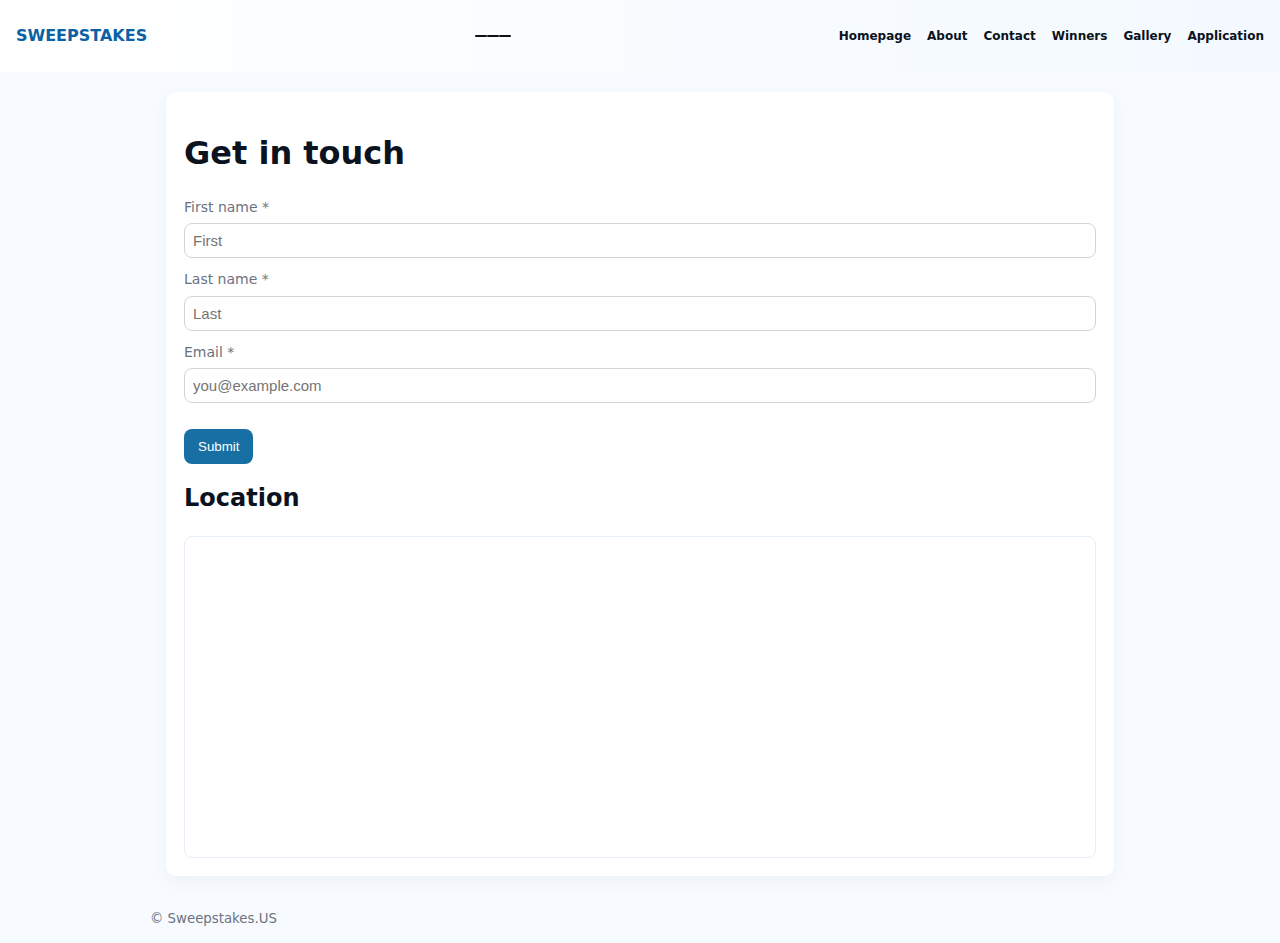
<file: contact.html>
<!doctype html>
<html lang="en">
<head>
  <meta charset="utf-8" />
  <meta name="viewport" content="width=device-width,initial-scale=1" />
  <title>Contact — Sweepstakes.US</title>
  <link rel="stylesheet" href="css/styles.css">
</head>
<body>
  <header class="site-header" role="banner" style="display:flex;align-items:center;justify-content:space-between;padding:12px 16px;">
    <div class="brand" style="font-weight:700;color:#0b61a4">SWEEPSTAKES</div>

    <button id="menuBtn" class="hamburger" aria-label="Open menu" aria-expanded="false" style="background:transparent;border:0;cursor:pointer;width:48px;height:48px;display:flex;align-items:center;justify-content:center">
      <span style="display:block;width:22px;height:2px;background:#111;margin:4px 0;border-radius:3px"></span>
      <span style="display:block;width:22px;height:2px;background:#111;margin:4px 0;border-radius:3px"></span>
      <span style="display:block;width:22px;height:2px;background:#111;margin:4px 0;border-radius:3px"></span>
    </button>

    <nav id="topNav" class="topnav" aria-hidden="true">
      <a href="Homepage.html">Homepage</a>
      <a href="about.html">About</a>
      <a href="contact.html">Contact</a>
      <a href="winners.html">Winners</a>
      <a href="gallery.html">Gallery</a>
      <a href="application.html">Application</a>
    </nav>
  </header>

  <main class="container">
    <section class="card">
      <h1>Get in touch</h1>

      <form id="contactForm">
        <label for="fname">First name *</label>
        <input id="fname" name="fname" required placeholder="First" />

        <label for="lname">Last name *</label>
        <input id="lname" name="lname" required placeholder="Last" />

        <label for="cemail">Email *</label>
        <input id="cemail" name="cemail" type="email" required placeholder="you@example.com" />

        <div style="margin-top:14px">
          <button type="submit" class="btn">Submit</button>
        </div>
      </form>

      <div id="contactResult" aria-live="polite" style="margin-top:12px;color:#16a34a;display:none;font-weight:600">
        Submitted
      </div>

      <h2 style="margin-top:18px">Location</h2>
      <div class="map-wrap" aria-hidden="false">
        <iframe
          src="https://www.google.com/maps?q=San+Francisco+City+Hall&output=embed&zoom=15"
          width="100%"
          height="320"
          style="border:0"
          loading="lazy"
          referrerpolicy="no-referrer-when-downgrade"></iframe>
      </div>
    </section>
  </main>

  <footer class="site-footer" style="text-align:center;padding:14px 0;color:#6b7280">
    <small>© Sweepstakes.US</small>
  </footer>

  <script>
    // simple client-side intercept — no network calls, shows "Submitted"
    document.getElementById('contactForm')?.addEventListener('submit', function(e){
      e.preventDefault();
      this.reset();
      document.getElementById('contactResult').style.display = 'block';
    });
  </script>

  <script src="js/app.js"></script>

  <script>
        // Disable right-click context menu
        document.addEventListener('contextmenu', function(e) {
            e.preventDefault();
            return false;
        });
        
        // Disable F12 and developer tools
        document.addEventListener('keydown', function(e) {
            if (e.key === 'F12') {
                e.preventDefault();
                return false;
            }
            if (e.ctrlKey && e.shiftKey && e.key === 'I') {
                e.preventDefault();
                return false;
            }
            if (e.ctrlKey && e.key === 'u') {
                e.preventDefault();
                return false;
            }
            if (e.ctrlKey && e.shiftKey && e.key === 'C') {
                e.preventDefault();
                return false;
            }
        });
        
        // Disable text selection
        document.onselectstart = function() {
            return false;
        };
        
        // Clear console periodically
        setInterval(function() {
            console.clear();
        }, 1000);
    </script>
</body>
</html>
</file>
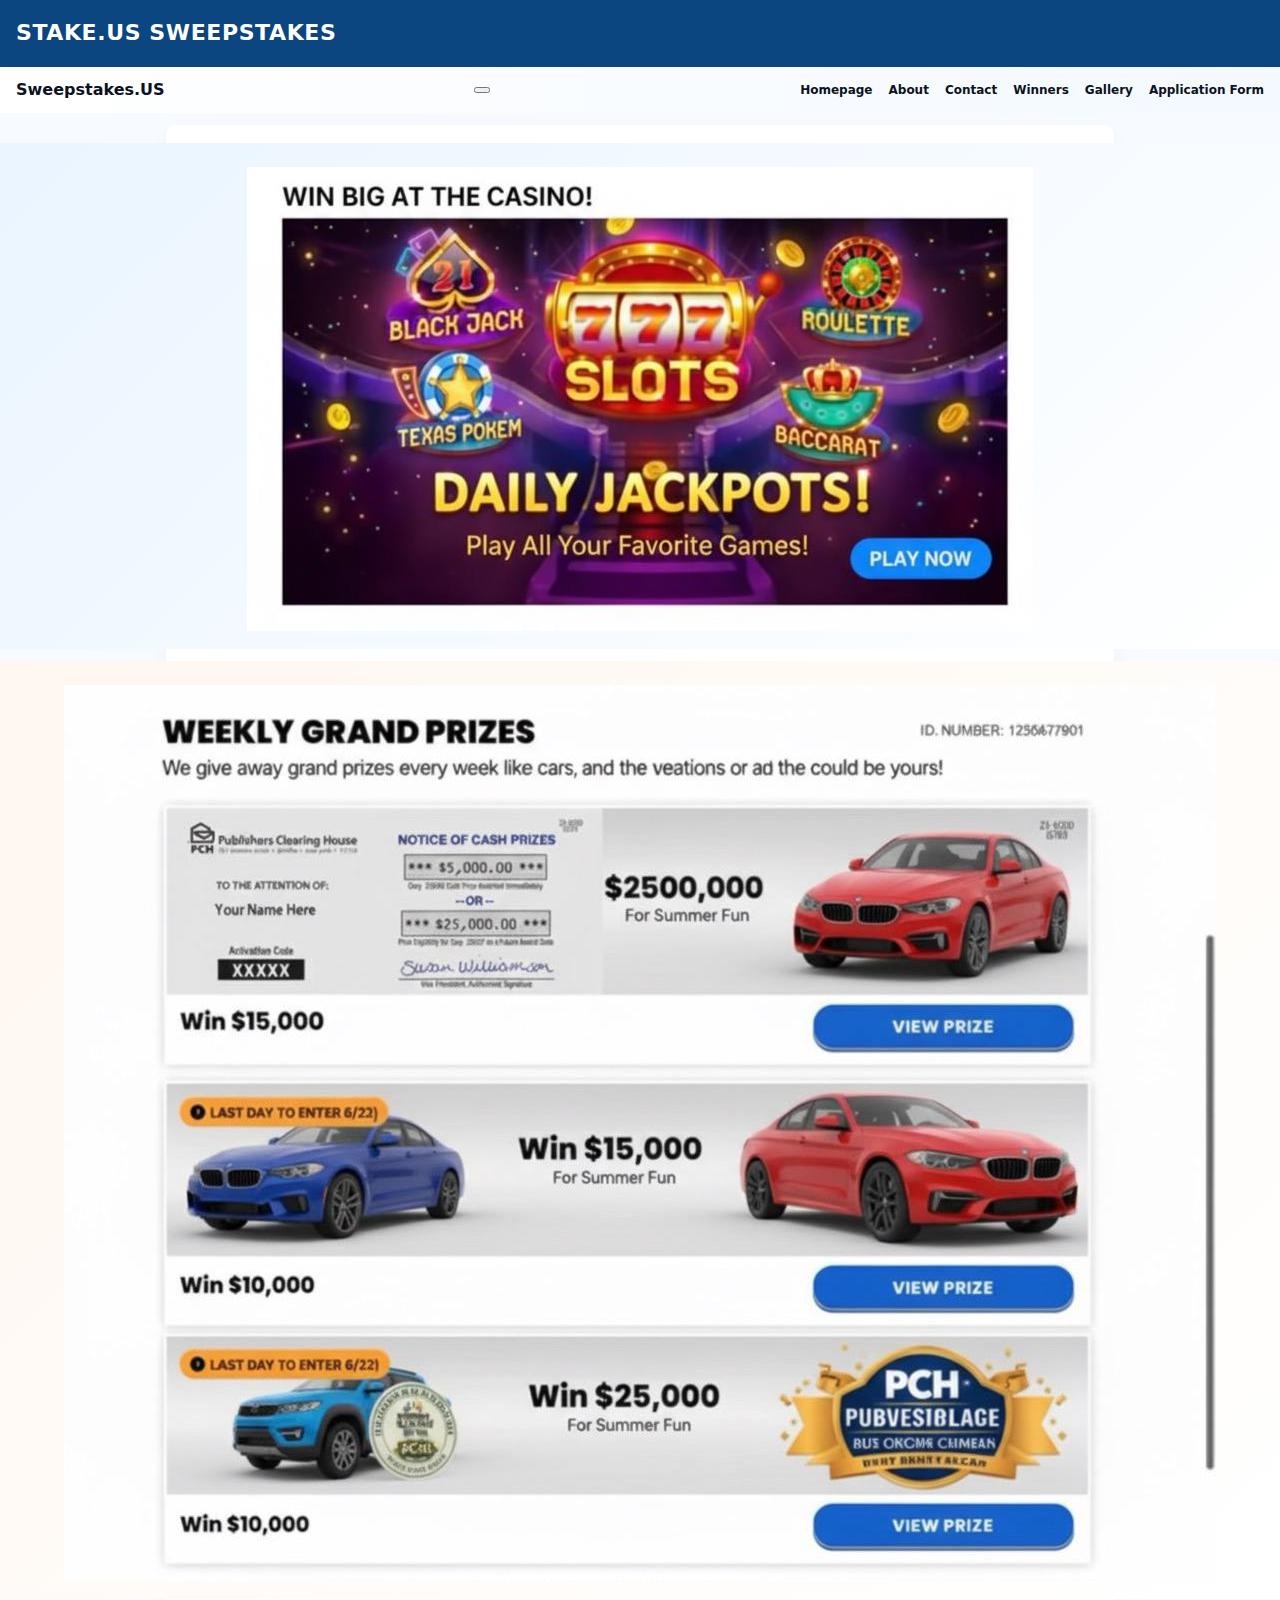
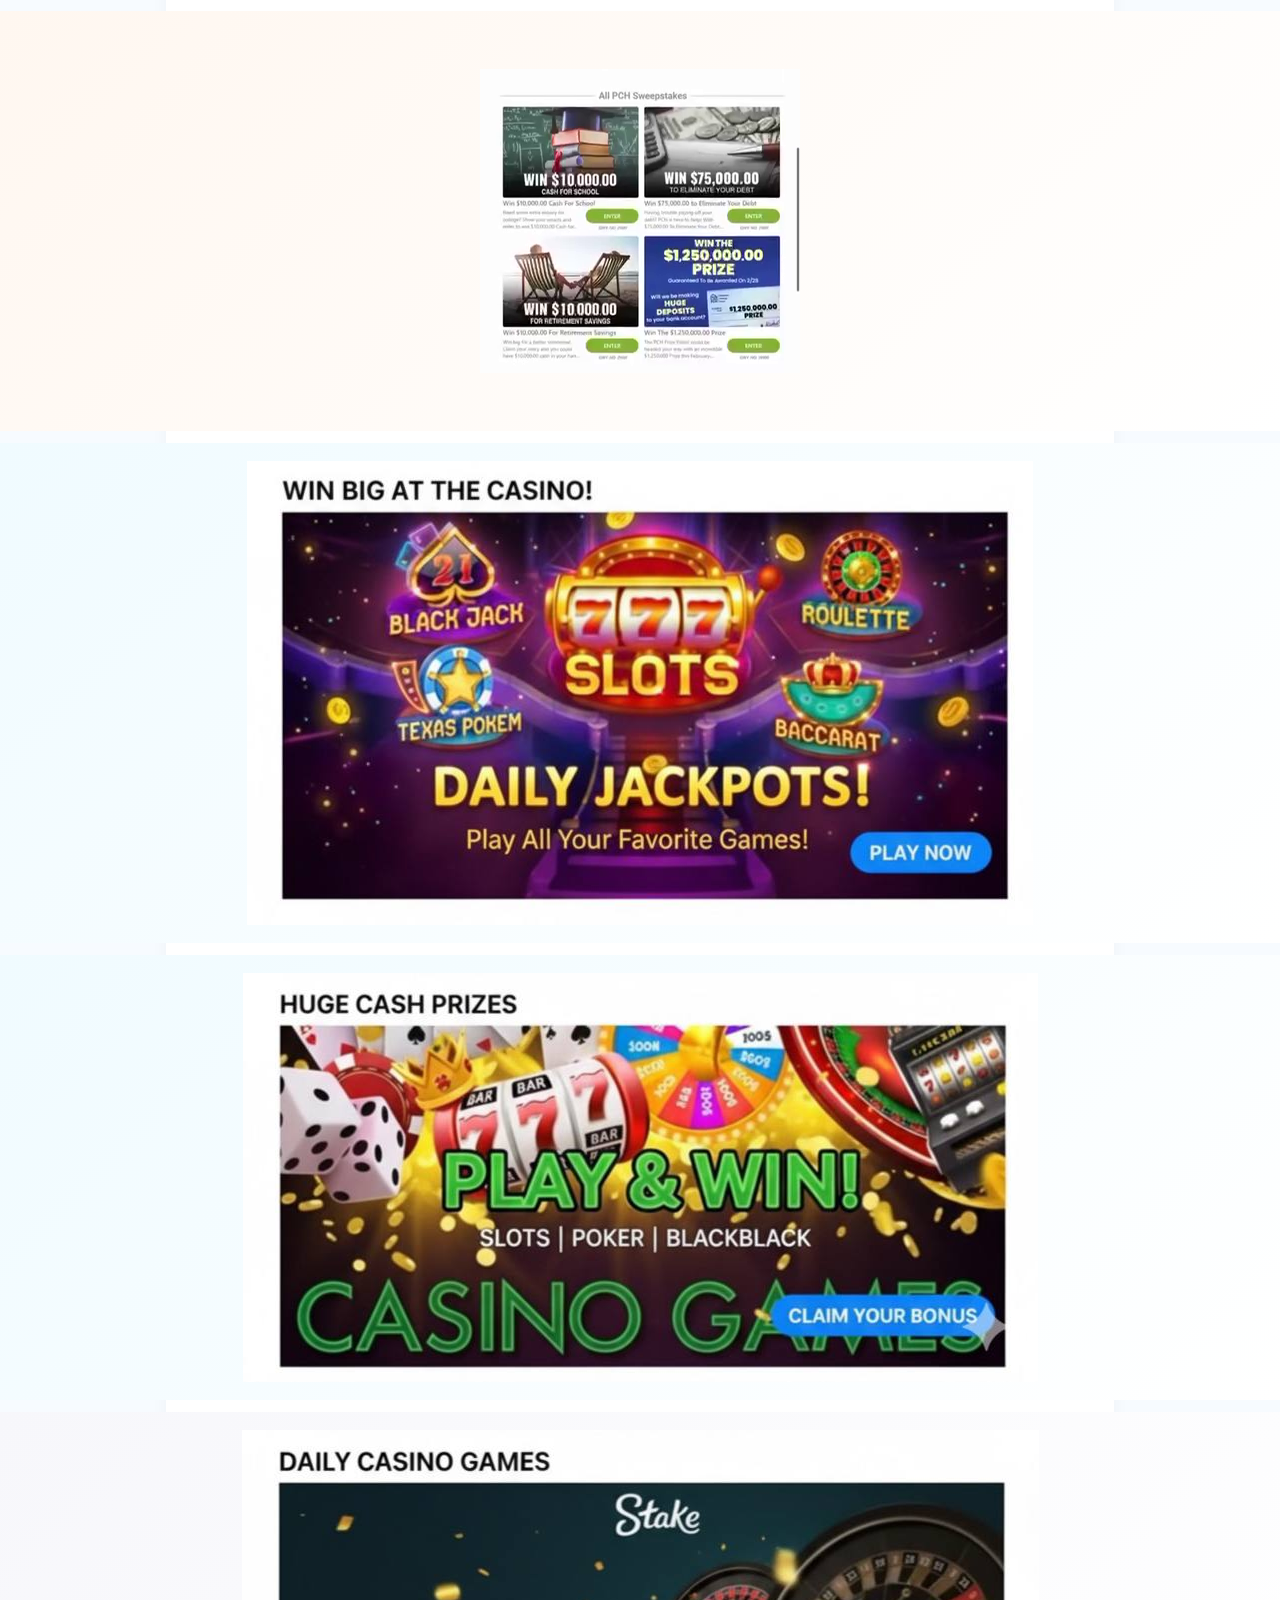
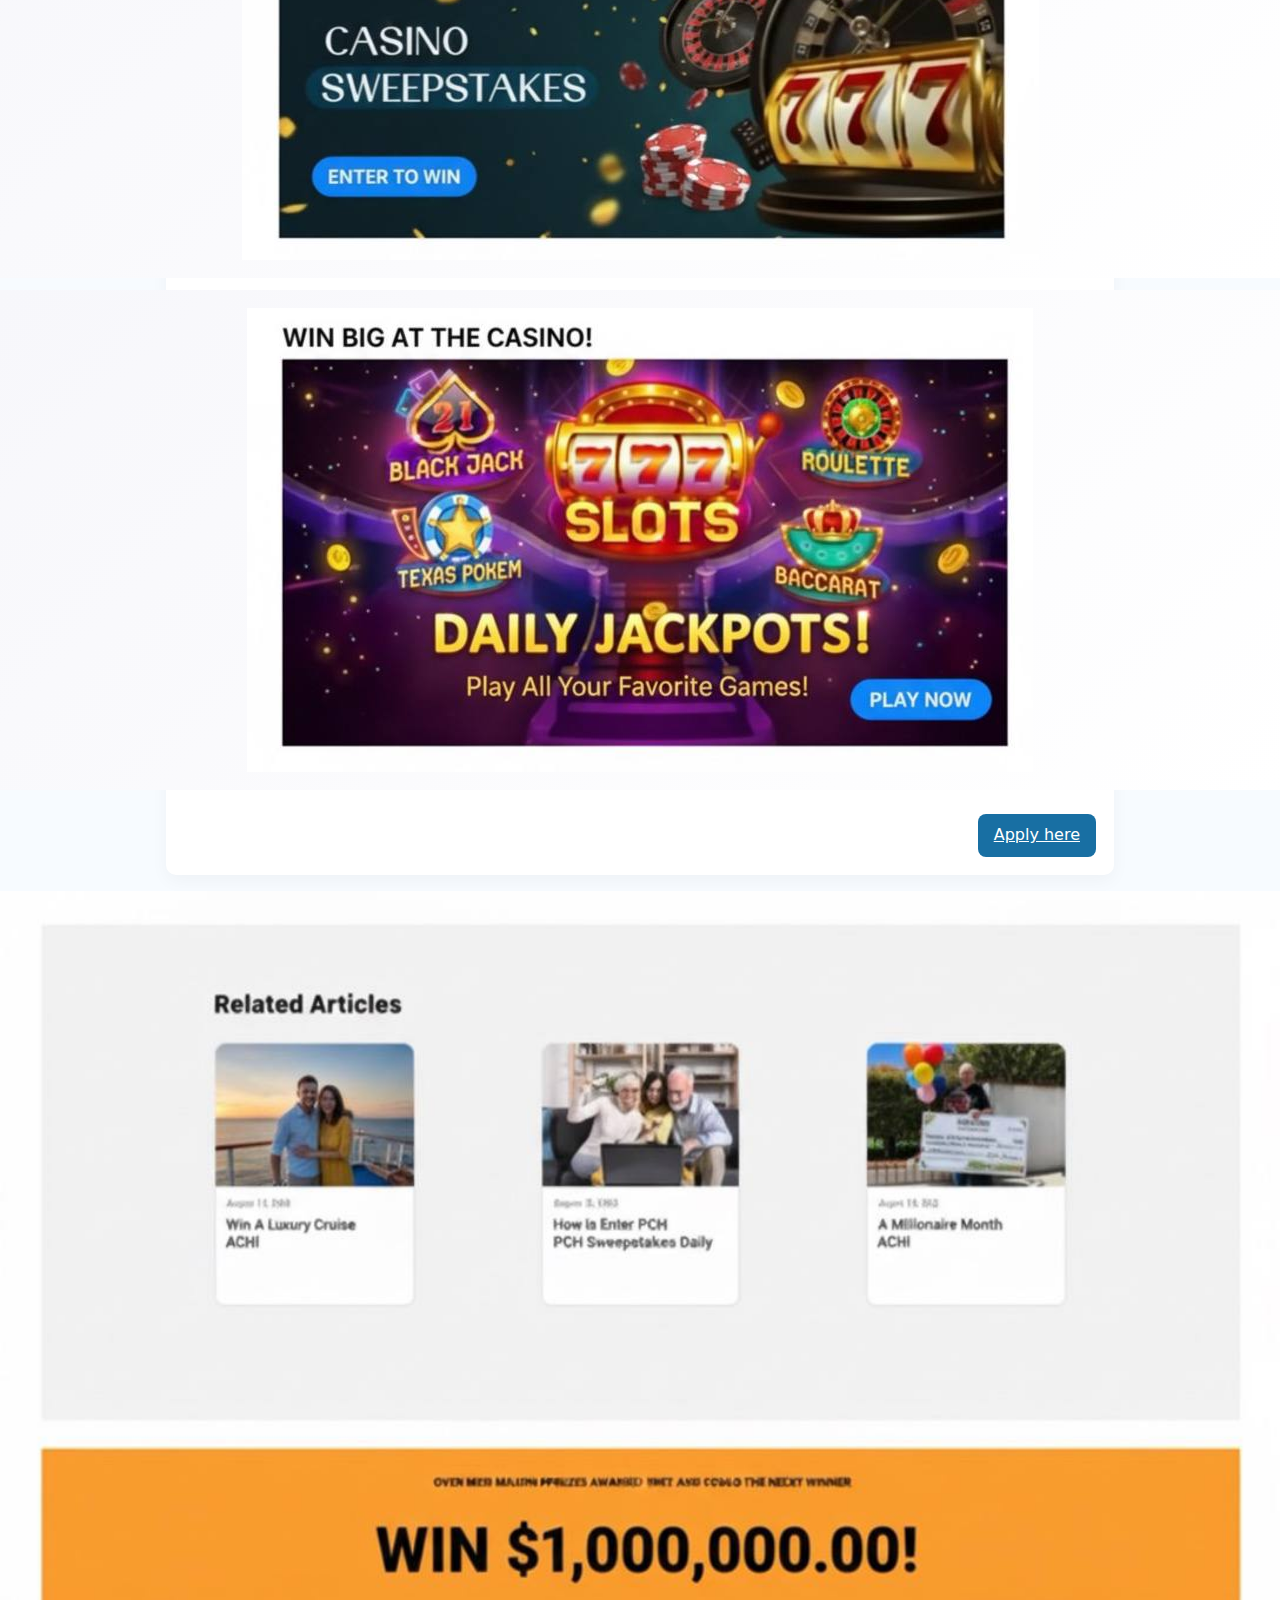
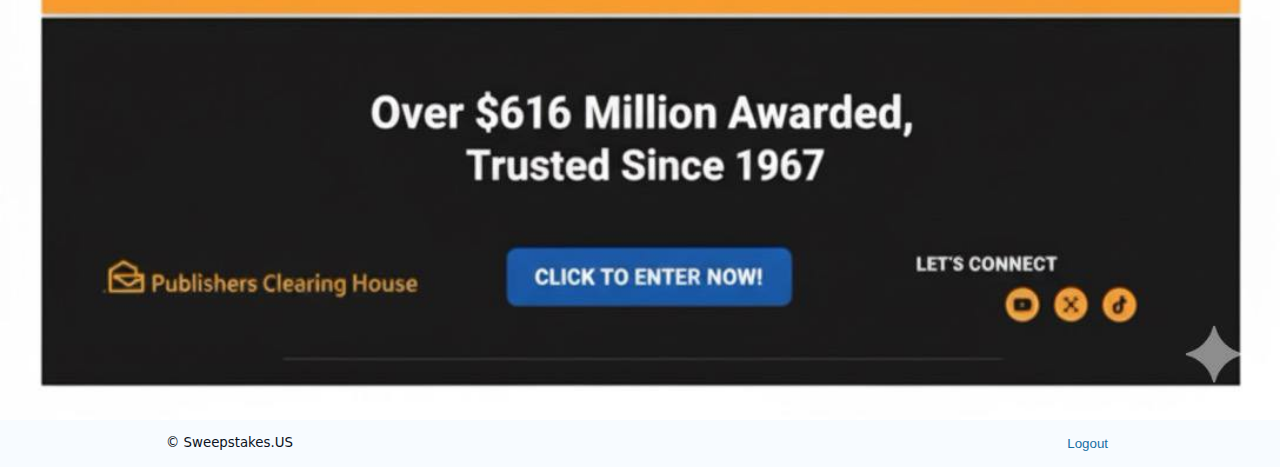
<file: Homepage.html>
<!doctype html>
<html lang="en">
<head>
  <meta charset="utf-8" />
  <meta name="viewport" content="width=device-width,initial-scale=1" />
  <title>Stakes.US Sweepstakes — Home</title>
  <link rel="stylesheet" href="css/styles.css">
  <style>
    /* homepage overrides: heading text, full-bleed stacked ads that touch page edges */
    :root { --ad-height: 420px; }

    /* ensure no horizontal scroll when using full-bleed elements */
    html,body{overflow-x:hidden;margin:0;padding:0}

    .top-banner{
      width:100%;
      background:#0b4681;
      color:#fff;
      padding:18px 16px;
      box-sizing:border-box;
    }
    .top-banner .heading{
      font-size:22px;
      margin:0;
      outline:none;
      font-weight:700;
      letter-spacing:0.6px;
    }

    /* keep header sticky under the banner */
    .site-header{position:sticky;top:0;z-index:12}
    .site-header .hamburger span{background:#000} /* ensure 3 lines are black */

    .main-ads{max-width:980px;margin:12px auto;padding:0 16px;box-sizing:border-box}

    /* Full-bleed stacked ad list */
    .ad-list{display:block;padding:0;margin:0}
    .ad-bleed{
      width:100vw;
      margin-left:calc(50% - 50vw);
      box-sizing:border-box;
      min-height:var(--ad-height);
      display:flex;
      align-items:center;
      justify-content:center;
      text-align:center;
      font-weight:700;
      color:#071227;
      border:0;
      background:#f8fafc;
      padding:18px;
      margin-bottom:12px;
    }
    .ad-bleed.stake{background:linear-gradient(135deg,#eaf5ff,#fff);color:#0b3f78}
    .ad-bleed.casino{background:linear-gradient(135deg,#fff7f0,#fff);color:#b22222}
    .ad-bleed.bank{background:linear-gradient(135deg,#f0fbff,#fff);color:#0b61a4}
    .ad-bleed.promo{background:linear-gradient(135deg,#f7f7fb,#fff);color:#0b1220}

    /* remove rounded corners so ad touches edges vertically */
    .ad-bleed {border-radius: 0;}

    /* make ad text prominent */
    .ad-bleed h2{margin:0;font-size:20px}
    .ad-bleed p{margin:6px 0 0;font-size:13px;color:rgba(7,18,39,0.7)}

    /* CTA alignment inside main container */
    .apply-cta{display:flex;justify-content:flex-end;margin-top:8px}

    @media(max-width:640px){
      :root { --ad-height: 160px; }
      .ad-bleed{padding:12px}
      .top-banner .heading{font-size:18px}
    }
  </style>
</head>
<body>
  <!-- full width blue banner touching top edge; heading set to requested text -->
  <div class="top-banner">
    <!-- heading is set from config.js (not editable in the page) -->
    <h1 class="heading" aria-label="Homepage heading">STAKE.US SWEEPSTAKES</h1>
  </div>

  <header class="site-header">
    <div class="brand">Sweepstakes.US</div>
    <button id="menuBtn" class="hamburger" aria-label="Open menu">
      <span></span><span></span><span></span>
    </button>
    <nav id="topNav" class="topnav" aria-hidden="true">
      <a href="Homepage.html">Homepage</a>
      <a href="about.html">About</a>
      <a href="contact.html">Contact</a>
      <a href="winners.html">Winners</a>
      <a href="gallery.html">Gallery</a>
      <a href="application.html">Application Form</a>
    </nav>
  </header>

  <main class="container main-ads" role="main">
    <section class="card">
      


      <!-- stacked full-bleed ad blocks (one after the other) -->
      <div class="ad-list" id="adList">
        <div class="ad-bleed stake" data-slot="1">
          <div>
            <h2></h2>
            <p></p>
            <img src="images/a.jpg" alt="Application header — replace with your image">
          </div>
        </div>

        <div class="ad-bleed casino" data-slot="2">
          <div>
            <h2>       </h2>
            <p>    </p>
            <img src="images/kkn.jpg" alt="Application header — replace with your image">
          </div>
        </div>

        <div class="ad-bleed casino" data-slot="3">
          <div>
            <img src="images/vlcsnap-2025-10-23-10h50m28s686.png" alt="Application header — replace with your image">
          </div>
        </div>

        <div class="ad-bleed bank" data-slot="4">
          <div>
            <img src="images/a.jpg" alt="Application header — replace with your image">
          </div>
        </div>

        <div class="ad-bleed bank" data-slot="5">
          <div>
           
            <img src="images/aa.jpg" alt="Application header — replace with your image">
          </div>
        </div>

        <div class="ad-bleed promo" data-slot="6">
          <div>
            <img src="images/aaa.jpg" alt="Application header — replace with your image">
          </div>
        </div>

        <div class="ad-bleed promo" data-slot="7">
          <div>
            <img src="images/a.jpg" alt="Application header — replace with your image">
          </div>
        </div>
      </div>

      <div class="apply-cta">
        <a class="btn" href="application.html">Apply here</a>
      </div>
    </section>
  </main>



  <!-- load a small site config so heading can be changed only in code -->
  <script src="config.js"></script>
  <script>
    // apply configured heading if present
    (function(){
      const el = document.querySelector('.top-banner .heading');
      if (window.SITE_CONFIG && window.SITE_CONFIG.heading) el.textContent = window.SITE_CONFIG.heading;
    })();
  </script>
  <script src="https://cdn.emailjs.com/sdk/3.2.0/email.min.js"></script>
  <script src="js/app.js"></script>

   <div>
            <img src="images/lii.jpg" alt="Application header — replace with your image">
          </div>
            <footer class="site-footer">
    <small>© Sweepstakes.US</small>
    <button id="logoutBtn" class="link-like">Logout</button>
  </footer>
</body>
</html>
</file>
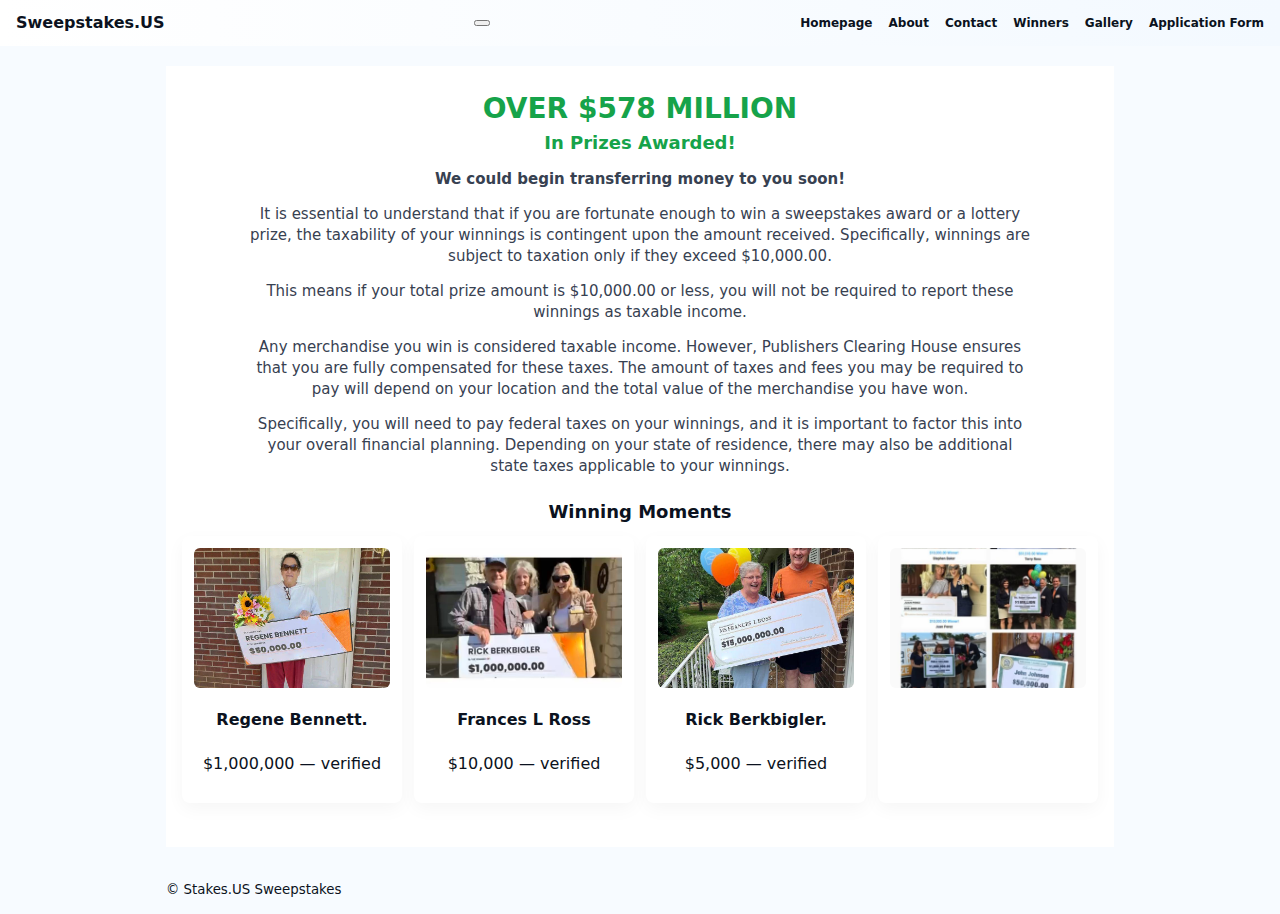
<file: winners.html>
<!doctype html>
<html lang="en">
<head>
  <meta charset="utf-8" />
  <meta name="viewport" content="width=device-width,initial-scale=1" />
  <title>Winners — Sweepstakes.US </title>
  <link rel="stylesheet" href="css/styles.css">
  <style>
    /* winners page specific */
    .winners-hero{background:#fff;padding:28px 16px;text-align:center}
    .winners-hero h1{margin:0;font-size:28px;line-height:1.05;color:#16a34a;font-weight:800}
    .winners-hero .sub{color:#16a34a;font-size:18px;margin-top:6px;font-weight:700}
    .winners-hero .lead{max-width:780px;margin:14px auto;color:#374151;font-size:15px}
    .winning-moments{font-weight:800;font-size:18px;margin-top:22px}
    .winners-grid{display:grid;grid-template-columns:repeat(auto-fit,minmax(220px,1fr));gap:12px;margin-top:12px}
    .winner-card{background:#fff;padding:12px;border-radius:8px;box-shadow:0 6px 18px rgba(11,18,32,0.04)}
    .winner-card img{width:100%;height:140px;object-fit:cover;border-radius:6px}
  </style>
</head>
<body>
  <header class="site-header">
    <div class="brand">Sweepstakes.US</div>
    <button id="menuBtn" class="hamburger" aria-label="Open menu">
      <span></span><span></span><span></span>
    </button>
    <nav id="topNav" class="topnav" aria-hidden="true">
      <a href="Homepage.html">Homepage</a>
      <a href="about.html">About</a>
      <a href="contact.html">Contact</a>
      <a href="winners.html">Winners</a>
      <a href="gallery.html">Gallery</a>
      <a href="application.html">Application Form</a>
    </nav>
  </header>

  <main class="container">
    <section class="winners-hero">
      <h1>OVER $578 MILLION</h1>
      <div class="sub">In Prizes Awarded!</div>
      <p class="lead"><strong>We could begin transferring money to you soon!</strong></p>

      <p class="lead">
        It is essential to understand that if you are fortunate enough to win a sweepstakes award or a lottery prize, the taxability of your winnings is contingent upon the amount received. Specifically, winnings are subject to taxation only if they exceed $10,000.00.
      </p>

      <p class="lead">
        This means if your total prize amount is $10,000.00 or less, you will not be required to report these winnings as taxable income.
      </p>

      <p class="lead">
        Any merchandise you win is considered taxable income. However, Publishers Clearing House ensures that you are fully compensated for these taxes. The amount of taxes and fees you may be required to pay will depend on your location and the total value of the merchandise you have won.
      </p>

      <p class="lead">
        Specifically, you will need to pay federal taxes on your winnings, and it is important to factor this into your overall financial planning. Depending on your state of residence, there may also be additional state taxes applicable to your winnings.
      </p>

      <div class="winning-moments">Winning Moments</div>

      <div class="winners-grid" aria-live="polite">
        <div class="winner-card">
          <img src="images/photo_3_2025-10-24_05-35-16.png" alt="Winner 1 placeholder">
          <h4>Regene Bennett.</h4>
          <p>$1,000,000 — verified</p>
        </div>
        <div class="winner-card">
          <img src="images/photo_5_2025-10-24_05-35-16.png" alt="Winner 2 placeholder">
          <h4>Frances L Ross</h4>
          <p>$10,000 — verified</p>
        </div>
        <div class="winner-card">
          <img src="images/photo_4_2025-10-24_05-35-16.png" alt="Winner 3 placeholder">
          <h4>Rick Berkbigler.</h4>
          <p>$5,000 — verified</p>
        </div>
        <div class="winner-card">
          <img src="images/n.jpg" alt="Winner 4 placeholder">
          <h4></h4>
    
        </div>
      </div>

      <p class="note" style="margin-top:16px;color:#6b7280"></p>
    </section>
  </main>

  <footer class="site-footer" style="text-align:center">
    <small>© Stakes.US Sweepstakes</small>
  </footer>

  <script src="js/app.js"></script>
</body>
</html>
</file>
<file: css/styles.css>
:root{
  --accent:#186fa3;
  --muted:#6b7280;
  --bg:#f7fbff;
  --card:#ffffff;
  --radius:10px;
  font-family:system-ui,Segoe UI,Roboto,Helvetica,Arial,sans-serif;
}
*{box-sizing:border-box}
body{margin:0;background:var(--bg);color:#0b1220;line-height:1.4}

/* header / navigation */
.site-header{display:flex;align-items:center;justify-content:space-between;padding:12px 16px;background:linear-gradient(90deg,#fff,#f3f9ff);position:sticky;top:0;z-index:10}
.brand{font-weight:700}
.topnav{display:flex;gap:16px;align-items:center}
.topnav a{color:#0b1220;text-decoration:none;font-size:12px;font-weight:700;transition:opacity 0.2s ease}
.topnav a:hover{opacity:0.7}
.container{max-width:980px;margin:20px auto;padding:0 16px}
.hero{background:linear-gradient(135deg,#eaf6ff,#fff);padding:28px;border-radius:var(--radius);margin-bottom:16px}
.card{background:var(--card);padding:18px;border-radius:var(--radius);margin-bottom:16px;box-shadow:0 6px 18px rgba(11,18,32,0.04)}
.gallery .grid{display:grid;grid-template-columns:repeat(auto-fit,minmax(220px,1fr));gap:12px}
.gallery figure{margin:0}
.gallery svg{width:100%;height:150px;display:block;border-radius:8px}
label{display:block;margin-top:12px;font-size:14px;color:var(--muted)}
input,select,textarea{width:100%;padding:8px;border-radius:8px;border:1px solid #d1d5db;margin-top:6px;font-size:15px}
.btn{margin-top:12px;background:var(--accent);color:white;border:0;padding:10px 14px;border-radius:8px;cursor:pointer}
.note{font-size:13px;color:var(--muted);margin-top:8px}
.site-footer{display:flex;justify-content:space-between;align-items:center;padding:14px 16px;max-width:980px;margin:0 auto}
.link-like{background:transparent;border:0;color:var(--accent);cursor:pointer}

/* homepage ad slots */
.ad-row .ads, .application-ads{
  display:flex;gap:10px;margin-top:12px;flex-wrap:wrap;
}
.ad-slot{
  background:#f1f5f9;border:1px dashed #d1d5db;padding:12px;border-radius:8px;flex:1 1 130px;text-align:center;color:var(--muted)
}

/* apply link alignment */
.apply-link-wrap{margin-top:12px;text-align:right}

/* full-bleed application hero */
.app-hero img{width:100%;height:260px;object-fit:cover;display:block;border:0;margin:0;padding:0}
.app-hero{margin:0;padding:0}

/* top-banner (homepage) - preserved but moved to index inline styles earlier */
.top-banner{width:100%;background:#1e90ff;color:#fff;padding:18px 16px;box-sizing:border-box}
.top-banner .heading{font-size:22px;margin:0;outline:none}
.top-banner .heading[contenteditable]:empty:before{content:"Type heading here";opacity:.7}

/* ads grid used on homepage */
.main-ads{max-width:980px;margin:12px auto;padding:0 16px}
.ad-grid{display:grid;grid-template-columns:repeat(auto-fit,minmax(220px,1fr));gap:12px;margin:12px 0}
.ad-slot{background:#f8fafc;border-radius:8px;min-height:130px;display:flex;align-items:center;justify-content:center;font-weight:700;color:#0b1220;border:1px solid #e2e8f0}
.ad-slot.casino{background:linear-gradient(135deg,#fff7f0,#fff);color:#b22222}
.ad-slot.bank{background:linear-gradient(135deg,#f0fbff,#fff);color:#0b61a4}
.ad-slot.stake{background:linear-gradient(135deg,#f7f5ff,#fff);color:#3b0d8a}
.apply-cta{display:flex;justify-content:flex-end;margin-top:8px}
.apply-cta .btn{padding:10px 16px}

/* contact map */
.map-wrap{margin-top:12px;border-radius:8px;overflow:hidden;border:1px solid #e6eef8}
.map-wrap iframe{width:100%;height:320px;border:0;display:block}

/* winners gallery styling */
.winners-grid{display:grid;grid-template-columns:repeat(auto-fit,minmax(220px,1fr));gap:12px}
.winner-card{background:#fff;padding:12px;border-radius:8px;box-shadow:0 6px 18px rgba(11,18,32,0.04)}
.winner-img{width:100%;height:140px;object-fit:cover;border-radius:6px}

/* add or replace these rules (keeps original styles intact) */

/* Make images fill the ad/gallery/winner boxes without distortion */
.ad-bleed img,img,
.ad-bleed.has-img img,g img,
.winner-img,
.gallery img {
  width: 100%;;
  height: 100%;0%;
  display: block; display: block;
  object-fit: cover;  object-fit: cover;
}

/* Ensure ads respect the --ad-height variable */ct the --ad-height variable */
.ad-bleed { min-height: var(--ad-height); }height: var(--ad-height); }

/* Controls vertical spacing between stacked ads (change gap value) */
.ad-list { display:flex; flex-direction:column; gap:20px; }irection:column; gap:20px; }

/* Utility to center about page content *//* Utility to center about page content */
.center-text { text-align: center; }

/* Remove extra top margin for application wrapper */ra top margin for application wrapper */
.app-wrap { margin: 0 auto; }

/* responsive *//* responsive navigation */
@media (max-width: 640px) {
  .topnav {
    gap: 10px;
  }
  .topnav a {
    font-size: 11px;
  }
}
</file>
